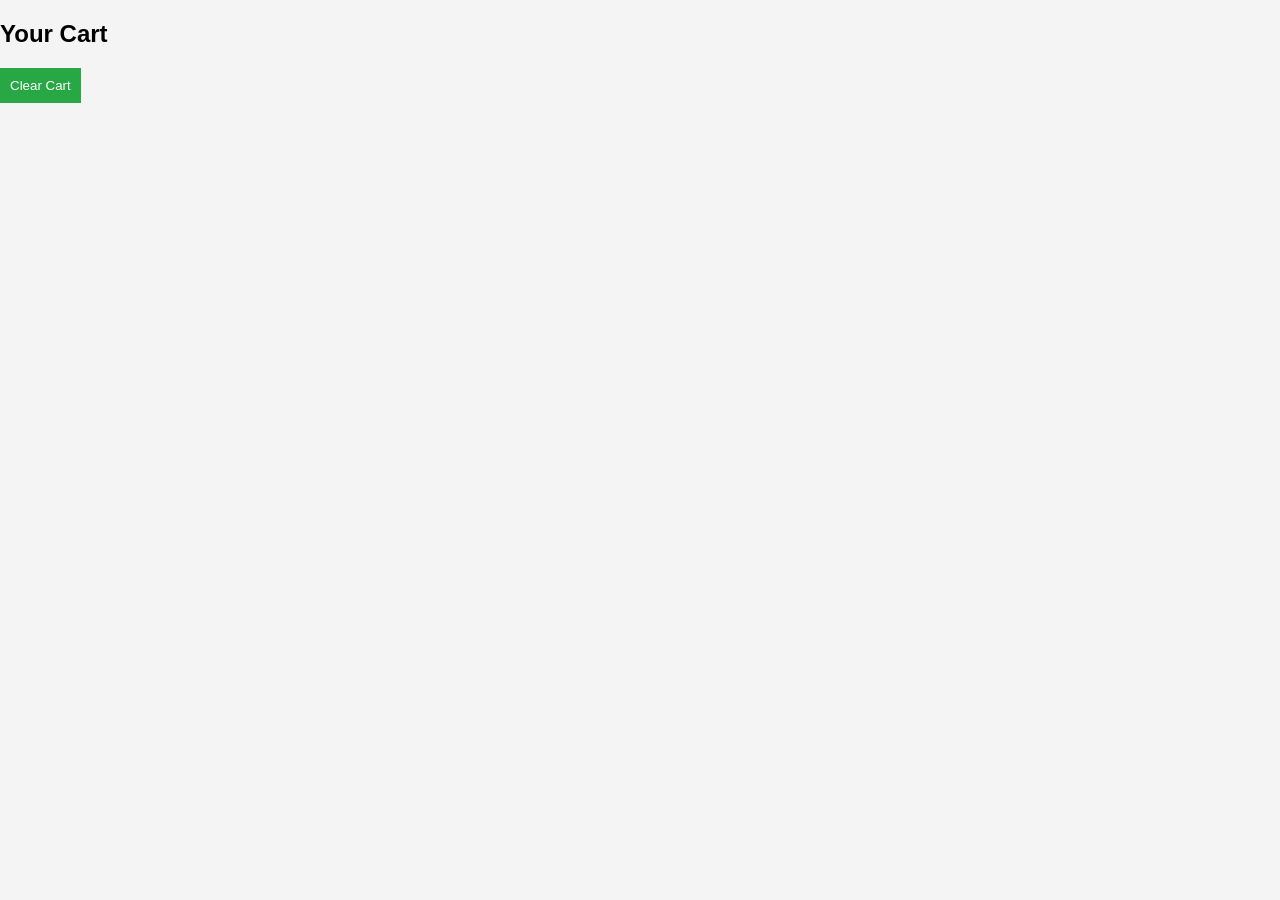
<file: cart.html>
<!DOCTYPE html>
<html>

<head>
<title>Cart</title>
<link rel="stylesheet" href="css/style.css">
</head>

<body>

<h2>Your Cart</h2>

<div id="cartItems"></div>

<button onclick="clearCart()">Clear Cart</button>

<script src="js/script.js"></script>

</body>
</html>
</file>
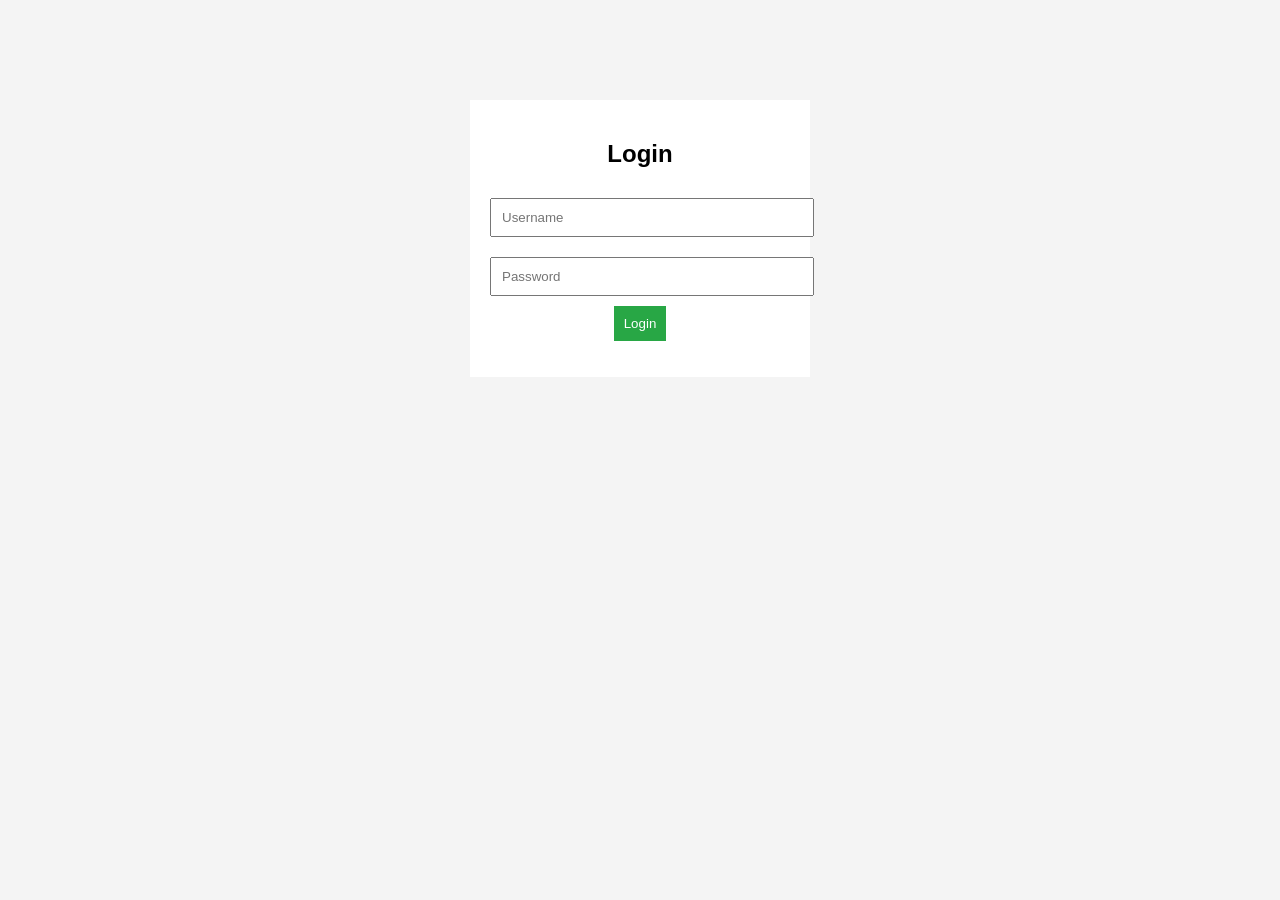
<file: login.html>
<!DOCTYPE html>
<html>
<head>

<title>Login</title>
<link rel="stylesheet" href="css/style.css">

</head>

<body>

<div class="login-box">

<h2>Login</h2>

<input type="text" id="username" placeholder="Username">

<input type="password" id="password" placeholder="Password">

<button onclick="login()">Login</button>

<p id="error"></p>

</div>

<script src="js/script.js"></script>

</body>
</html>
</file>
<file: css/style.css>
body{
font-family: Arial;
background:#f4f4f4;
margin:0;
}

header{
background:#333;
color:white;
padding:15px;
display:flex;
justify-content:space-between;
}

.product-container{
display:flex;
gap:20px;
padding:20px;
}

.product{
background:white;
padding:15px;
border-radius:5px;
text-align:center;
}

button{
background:#28a745;
color:white;
border:none;
padding:10px;
cursor:pointer;
}

.login-box{
width:300px;
margin:100px auto;
background:white;
padding:20px;
text-align:center;
}

input{
width:100%;
padding:10px;
margin:10px 0;
}
</file>
